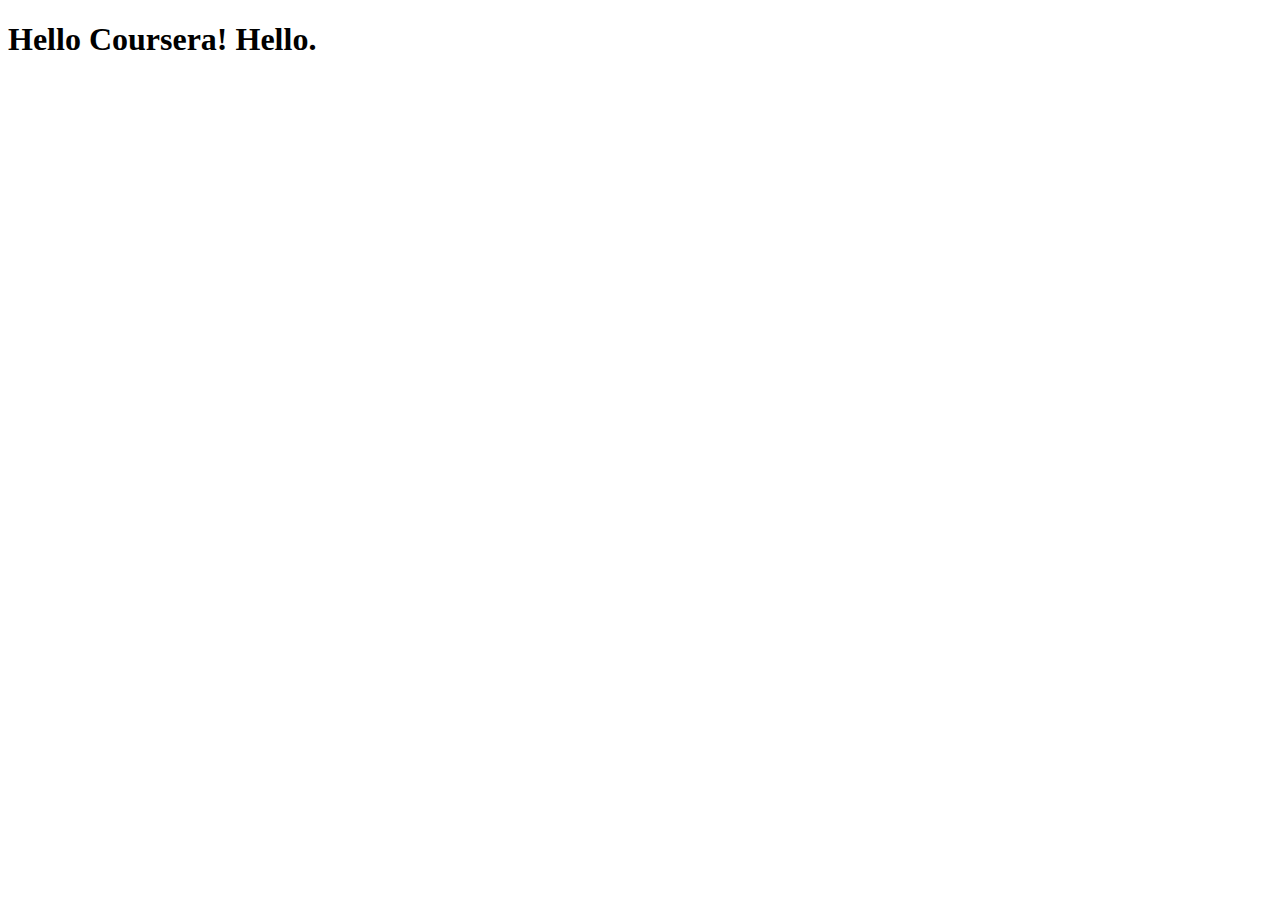
<file: module2-solution/index.html>
<!DOCTYPE html>
<html>
<head>
	<meta charset="utf-8">
	<meta name="viewport" content="width=device-width, initial-scale=1">
	<title>Hello Coursera</title>
</head>
<body>
<h1>Hello Coursera! Hello.</h1>
</body>
</html>
</file>
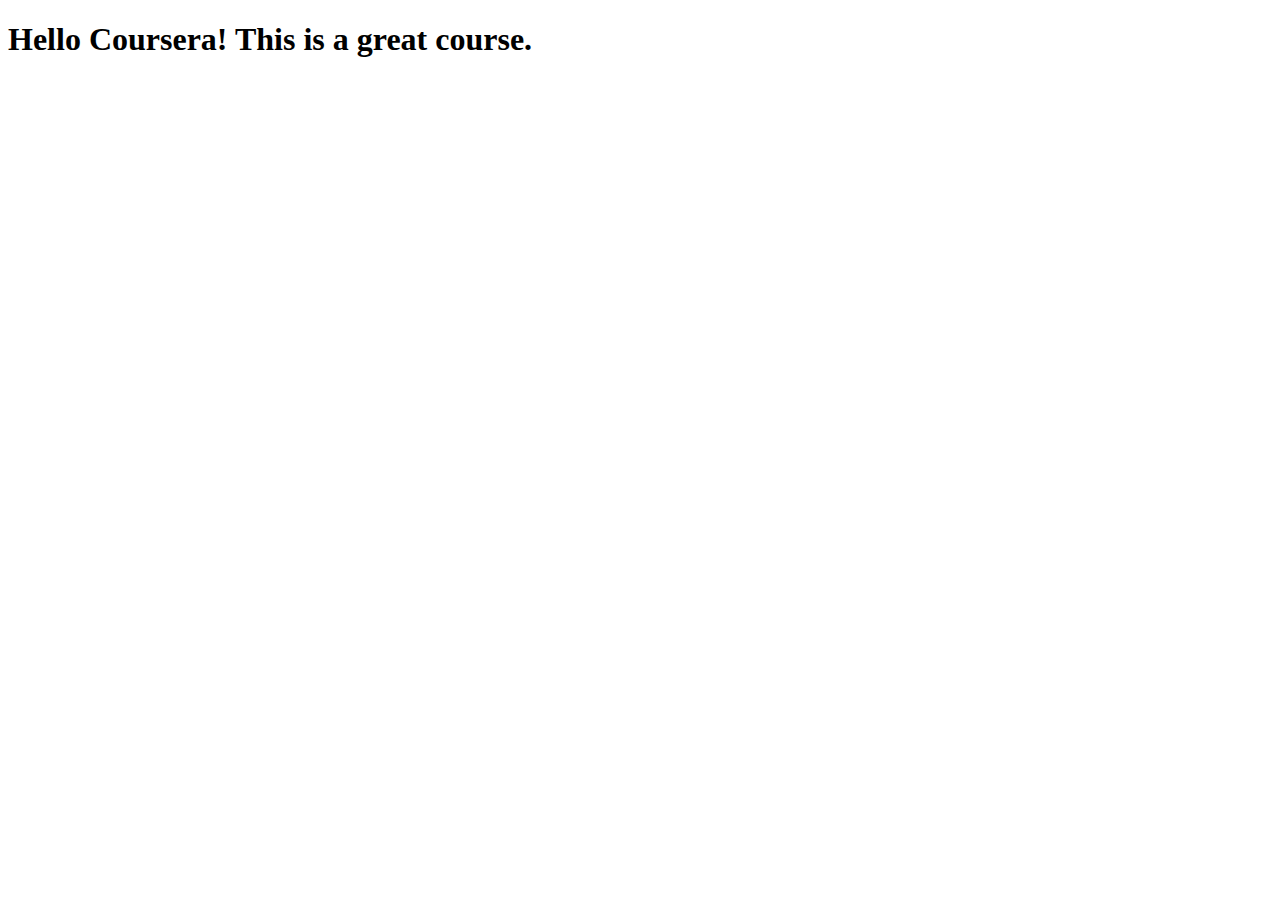
<file: site/index.html>
<!DOCTYPE html>
<html>
<head>
	<meta charset="utf-8">
	<meta name="viewport" content="width=device-width, initial-scale=1">
	<title>Hello Coursera</title>
</head>
<body>
<h1>Hello Coursera! This is a great course.</h1>
</body>
</html>
</file>
